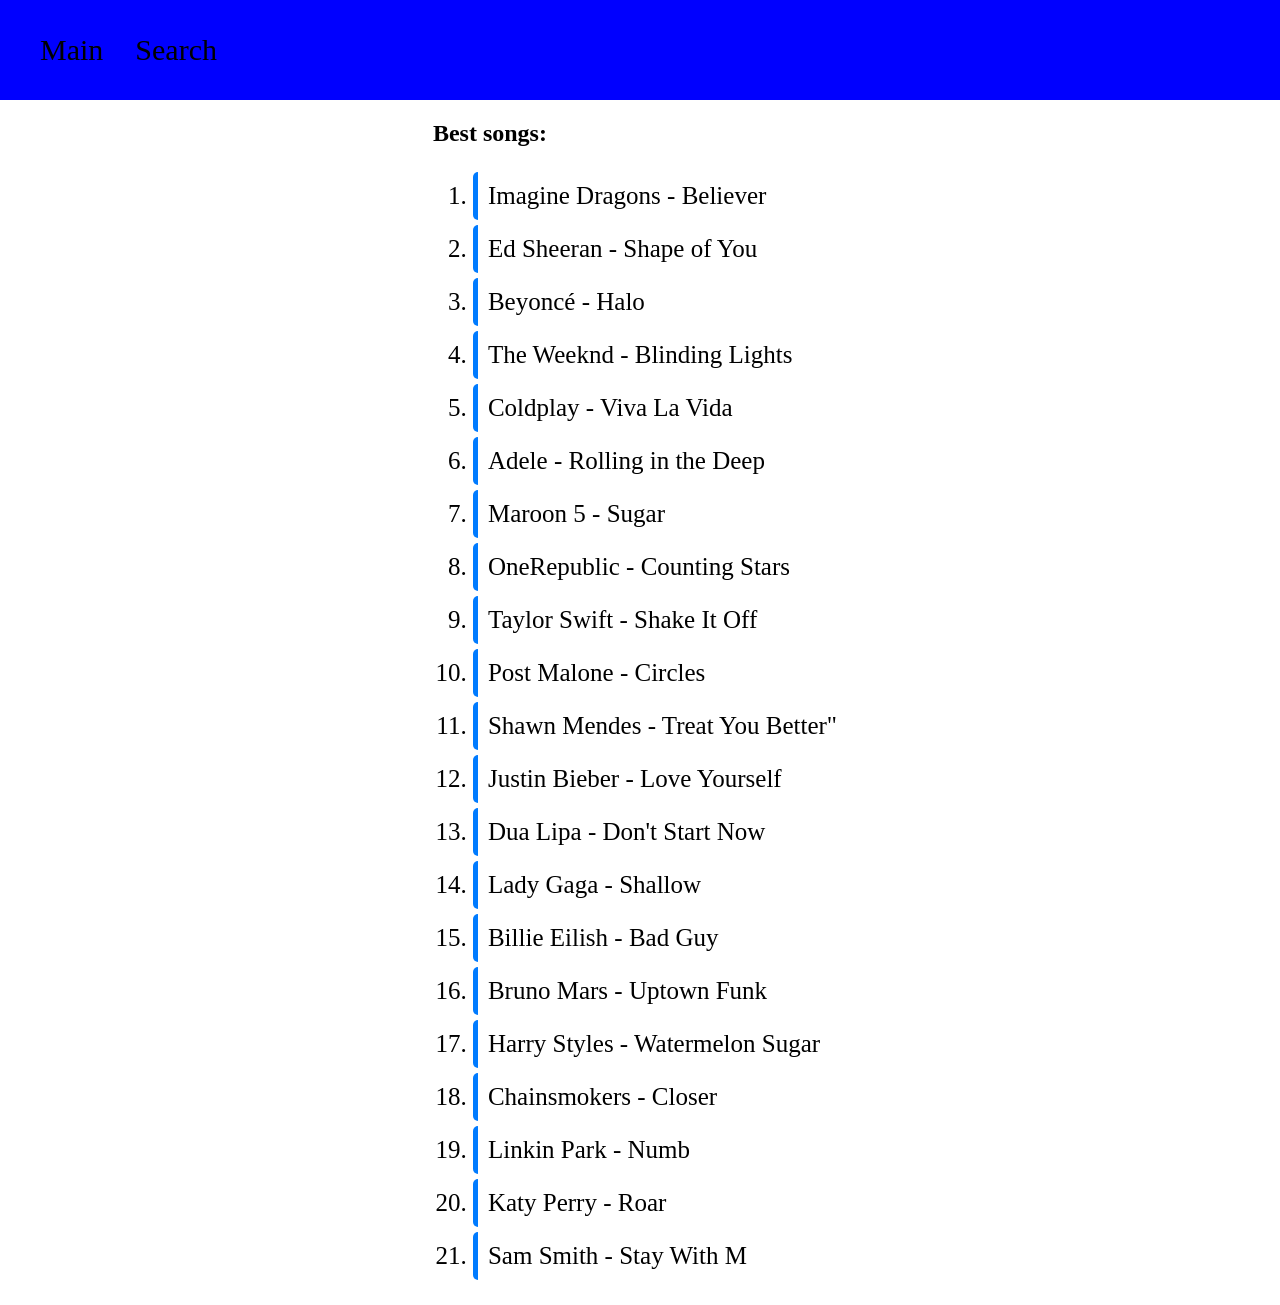
<file: pages/index.html>
<!-- Ми створюємо головну сторінку index.html, яка включатиме список пісень та гіперпосилання для переходу на сторінку пошуку пісень. -->
<!DOCTYPE html>
<html lang="en">
<head>
    <meta charset="UTF-8">
    <meta name="viewport" content="width=device-width, initial-scale=1.0">
    <title>Music App</title>
    <link rel="stylesheet" href="/static/style.css">
</head>

<body>
    <header>
        <nav class="header-nav"> 
            <ul class="header-nav no-style-list">
                <li> <a href="/">Main</a> </li>
                <li> <a href="/search">Search</a> </li>
            </ul>
        </nav>
    </header>
    
    <section>
        <h1>Best songs:</h1>
        <ol class="song-list">
            <li>Imagine Dragons - Believer</li>
            <li>Ed Sheeran - Shape of You</li>  
            <li>Beyoncé - Halo</li>
            <li>The Weeknd - Blinding Lights</li>
            <li>Coldplay - Viva La Vida</li>
            <li>Adele - Rolling in the Deep</li>
            <li>Maroon 5 - Sugar</li>
            <li>OneRepublic - Counting Stars</li>
            <li>Taylor Swift - Shake It Off</li>
            <li>Post Malone - Circles</li>
            <li>Shawn Mendes - Treat You Better"</li>
            <li>Justin Bieber - Love Yourself</li>
            <li>Dua Lipa - Don't Start Now</li>
            <li>Lady Gaga - Shallow</li>
            <li>Billie Eilish - Bad Guy</li>
            <li>Bruno Mars - Uptown Funk</li>
            <li>Harry Styles - Watermelon Sugar</li>
            <li>Chainsmokers - Closer</li>
            <li>Linkin Park - Numb</li>
            <li>Katy Perry - Roar</li>
            <li>Sam Smith - Stay With M</li>
        </ol>

    </section>

</body>
</html>
</file>
<file: static/style.css>
body {
    margin: 0px 0px 0px 0px;
    display: flex;
    flex-direction: column;
    justify-content: flex-start;
    align-items: center;
}

header {
    width: 100%;
    background-color: blue;
    height: 100px;
    display: flex;
    flex-direction: row;
    justify-content: space-between;
    align-items: center;
  
}

.header-nav {
    width: 50%;
    margin: 0px 0px 0px 0px;
    display: flex;
    flex-direction  : row;
    justify-content: flex-start;
    align-items: flex-start;
    gap: 10%;
    text-decoration: none;
}

.header-nav li a {

    color: black;
    font-size: 30px;
}

.no-style-list {
    list-style-type: none;
    text-decoration: none;
}

a {
    text-decoration: none;
}

.song-list {
    font-size: 25px;
}

ol li {
    background: #fff;
    padding: 10px;
    margin: 5px 0;
    border-radius: 5px;
    border-left: 5px solid #007bff;
    transition: 0.3s;
}

ol li:hover {
    background: #e9ecef;
    cursor: pointer;
}
</file>
